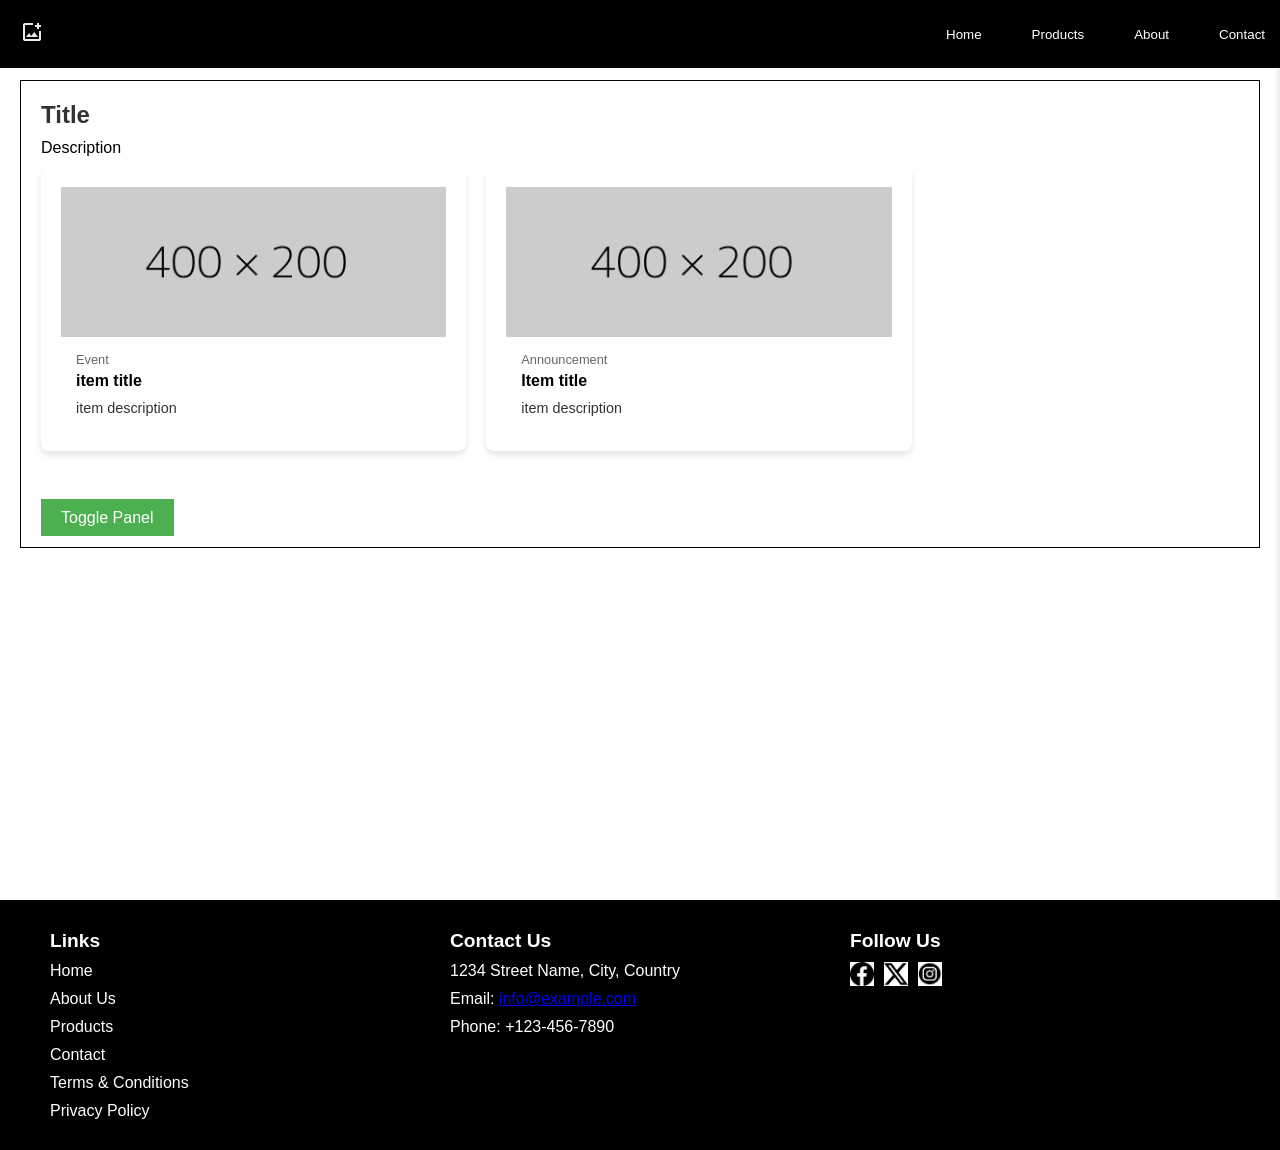
<file: layout template/index.html>
<!DOCTYPE html>
<html lang="en">
<head>
    <meta charset="UTF-8">
    <meta name="viewport" content="width=device-width, initial-scale=1.0">
    <title>Layout Example</title>
    <link rel="stylesheet" href="assets/css/styles.css">
    <link rel="shortcut icon" type="image/x" href="assets/img/website-favicon112x112.png">
    <link rel="stylesheet" href="assets/css/panelTransitionStyles.css">
    <link rel="stylesheet" href="assets/css/container-item-styles.css">
    <link rel="stylesheet" href="assets/css/container-item-many.css">

</head>
<body>
    <header>
        <div class="logo">
            <a href="index.html"> 
                <svg xmlns="http://www.w3.org/2000/svg" height="24px" viewBox="0 -960 960 960" width="24px" fill="#e8eaed">
                <path d="M480-480ZM200-120q-33 0-56.5-23.5T120-200v-560q0-33 23.5-56.5T200-840h320v80H200v560h560v-320h80v320q0 33-23.5 56.5T760-120H200Zm40-160h480L570-480 450-320l-90-120-120 160Zm440-320v-80h-80v-80h80v-80h80v80h80v80h-80v80h-80Z"/></svg>
                <!-- <img src="AddLogoIMG.png" alt="">--> 
            </a> 

        </div>
        <nav>
            <ul>
                <li class="dropdown">
                    <button>Home</button>
                    <div class="content">
                        <a href="#">Apple</a>
                        <a href="#">Orange</a>
                        <a href="#">Pineapple</a>
                    </div>
                </li>
                <li class="dropdown">
                    <button>Products</button>
                    <div class="content">
                        <a href="#">Apple</a>
                        <a href="#">Orange</a>
                        <a href="#">Pineapple</a>
                    </div>
                </li>
                <li class="dropdown">
                    <button>About</button>
                    <div class="content">
                        <a href="#">Apple</a>
                        <a href="#">Orange</a>
                        <a href="#">Pineapple</a>
                    </div>
                </li>
                <li class="dropdown">
                    <button>Contact</button>
                    <div class="content">
                        <a href="#">Apple</a>
                        <a href="#">Orange</a>
                        <a href="#">Pineapple</a>
                    </div>
                </li>
            </ul>
        </nav>
    </header>

    <!-- MAIN -->

    <main>
        <div class="container">

            <section>
                
                <!-- 
                <div class="container-item">
                    <div class="card card-green">
                        <div>
                            <h2>ORDER</h2>
                            <h3>ITEM</h3>
                            <p>orem, ipsum dolor sit amet consectetur adipisicing elit.</p>
                            <button class="button">SHOP NOW</button>
                        </div>
                        <div class="image-placeholder"></div>
                    </div>
                    <div class="card card-pink">
                        <div>
                            <h2>ORDER</h2>
                            <h3>ITEM</h3>
                            <p>Lorem, ipsum dolor sit amet consectetur adipisicing elit.</p>
                            <button class="button">SHOP NOW</button>
                        </div>
                        <div class="image-placeholder"></div>
                    </div>
                </div>

                <input type="checkbox" id="panel-toggle">
                <br>
                <label for="panel-toggle" class="toggle-btn">Toggle Panel</label>
                
                <div class="panel-container">
                    <div class="panel">
                        <div class="panel-content">
                            <h2>Panel Content</h2>
                            <p>This is the sliding panel content.</p>
                        </div>
                    </div>
                </div>
                -->

                <div class="section">
                    <h1>Title</h1>
                    <p class="description">Description</p>
                    <div class="card-container">
                        <div class="card">
                            <img src="assets/img/400x200.png" alt="Quantum Computing">
                            <div class="card-content">
                                <div class="card-tag">Event</div>
                                <div class="card-title">item title</div>
                                <div class="card-description">item description</div>
                            </div>
                        </div>
                        <div class="card">
                            <img src="assets/img/400x200.png" alt="NVIDIA AI Research">
                            <div class="card-content">
                                <div class="card-tag">Announcement</div>
                                <div class="card-title">Item title</div>
                                <div class="card-description">item description</div>
                            </div>
                        </div>

                    </div>
                </div>
                
                <input type="checkbox" id="panel-toggle">
                <br>
                <label for="panel-toggle" class="toggle-btn">Toggle Panel</label>

                <div class="panel-container">
                    <div class="panel">
                        <div class="panel-content">
                            <h2>Panel Content</h2>
                            <p>This is the sliding panel content.</p>
                        </div>
                    </div>
                </div>


            </section>


            

        </div>
    </main>

    <!-- FOOTER -->
    <footer>
        <div class="footer-content">
            <div class="footer-left">

                <h3>Links</h3>
                <ul>
                    <li><a href="#">Home</a></li>
                    <li><a href="#">About Us</a></li>
                    <li><a href="#">Products</a></li>
                    <li><a href="#">Contact</a></li>
                    <li><a href="#">Terms & Conditions</a></li>
                    <li><a href="#">Privacy Policy</a></li>
                </ul>

            </div>

            <div class="footer-center">
                <h3>Contact Us</h3>
                <p>1234 Street Name, City, Country</p>
                <p>Email: <a href="example@example.com">info@example.com</a></p>
                <p>Phone: +123-456-7890</p>
            </div>


            <div class="footer-right">
                <h3>Follow Us</h3>
                <div class="socials">
                    <a href="#" class="social-icon"><img src="assets/img/facebook-icon.png" alt="Facebook"></a>
                    <a href="#" class="social-icon"><img src="assets/img/twitter-icon.png" alt="Twitter"></a>
                    <a href="#" class="social-icon"><img src="assets/img/instagram-icon.png" alt="Instagram"></a>
                </div>
            </div>
        </div>
    </footer>
    
</body>
</html>
</file>
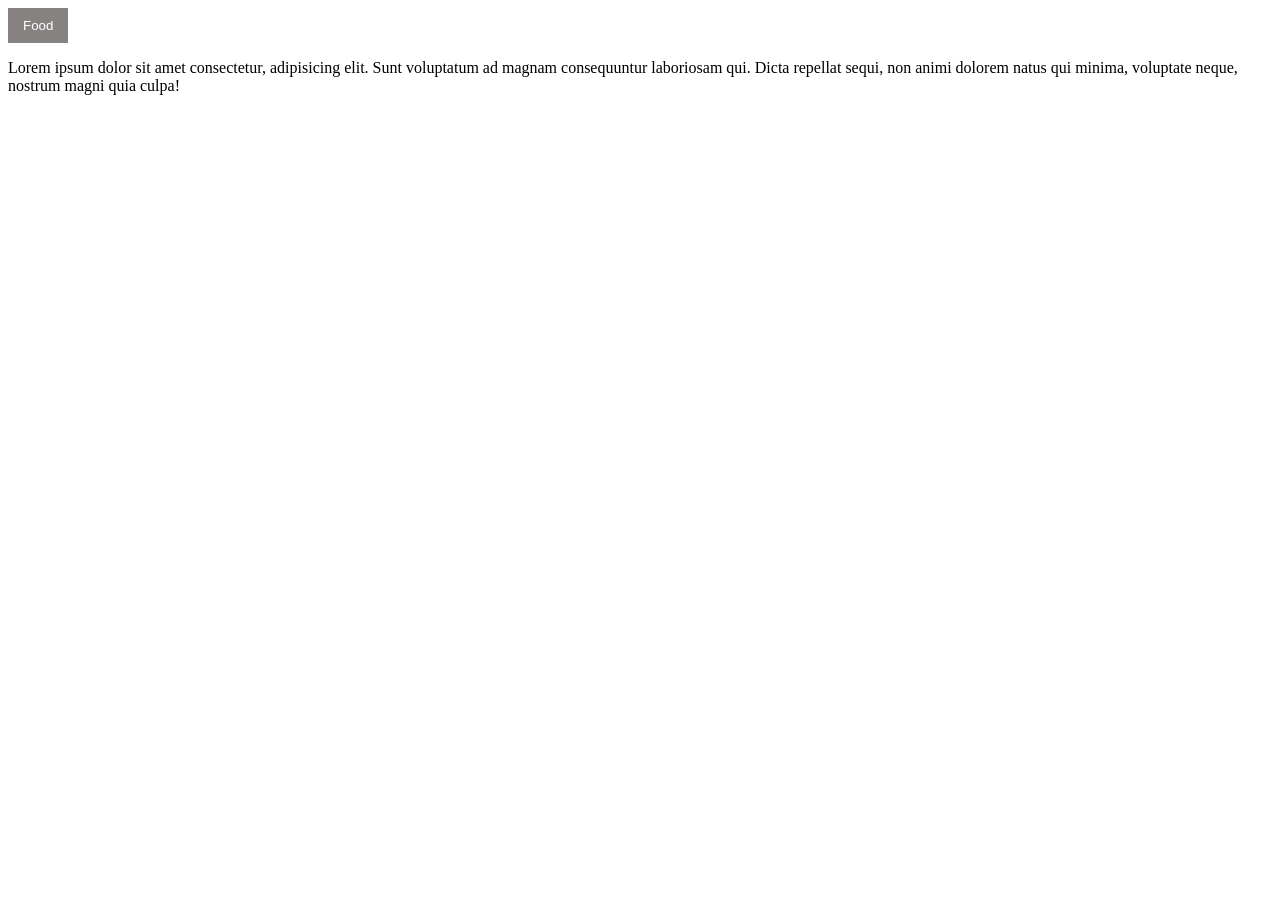
<file: dropdown.html>
<!DOCTYPE html>
<html lang="en">
<head>
    <meta charset="UTF-8">
    <meta name="viewport" content="width=device-width, initial-scale=1.0">
    <title>Menu</title>
    <link rel="stylesheet" href="stylesDropdown.css">
</head>
<body>


    <div class="dropdown"> 
        
        <button>Food</button>
        
        <div class="content">   
                <a href="">Apple</a>
                <a href="">Orange</a>
                <a href="">Pineapple</a>

        </div>

    </div>

        <p>Lorem ipsum dolor sit amet consectetur, adipisicing elit. Sunt voluptatum ad magnam consequuntur laboriosam qui. Dicta repellat sequi, non animi dolorem natus qui minima, voluptate neque, nostrum magni quia culpa!</p>
</body>
</html>
</file>
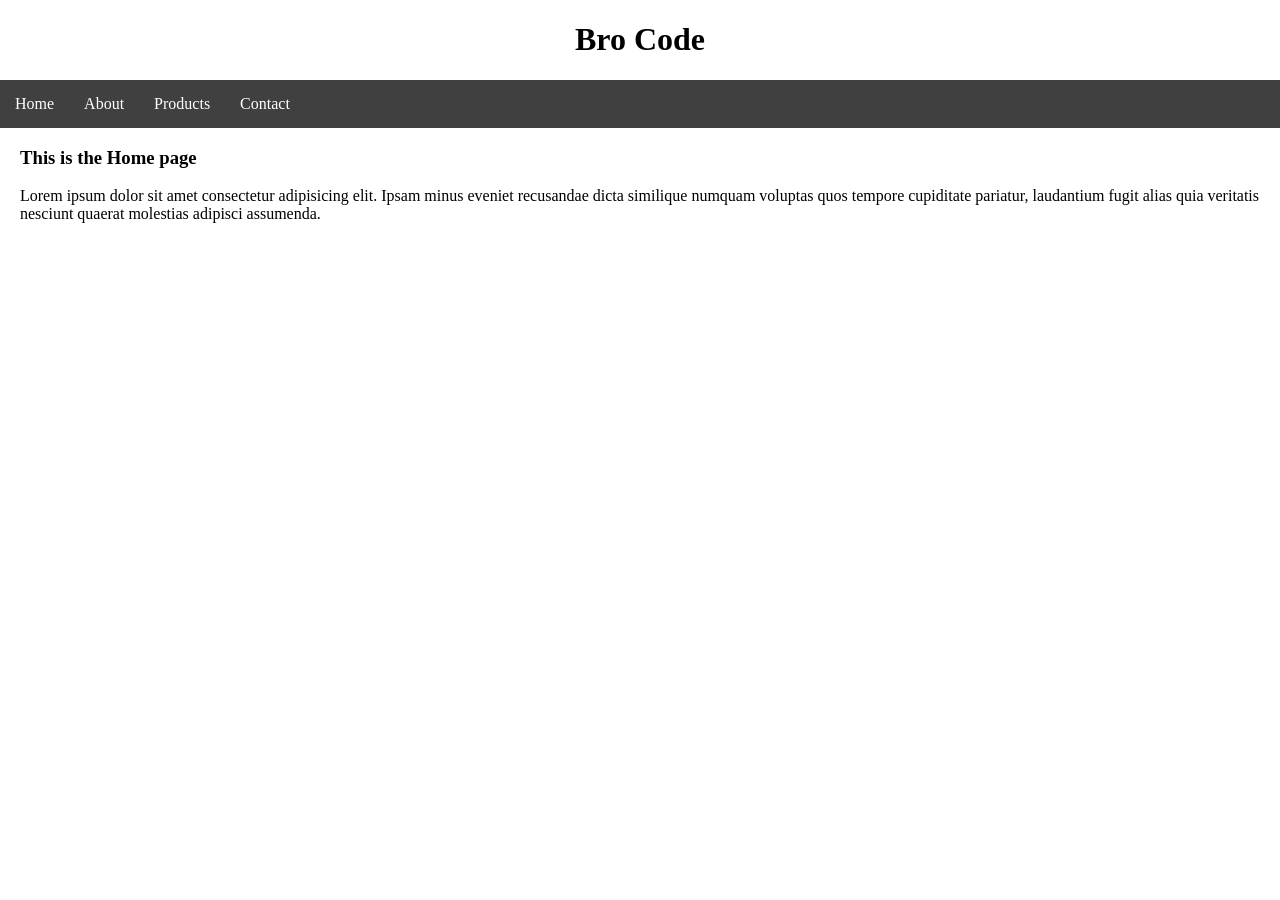
<file: example.html>
<!DOCTYPE html>

<html lang="en">

<head>

    <meta charset="UTF-8">

    <meta http-equiv="X-UA-Compatible" content="IE=edge">

    <meta name="viewport" content="width=device-width, initial-scale=1.0">

    <title>Bro Code</title>

    <link rel="stylesheet" href="stylesExample.css">

</head>

<body>



    <h1>Bro Code</h1>



    <nav class="navbar">

        <ul>

            <li><a href="index.html">Home</a></li>

            <li><a href="about.html">About</a></li>

            <li><a href="products.html">Products</a></li>

            <li><a href="contact.html">Contact</a></li>

        </ul>

    </nav>



    <main>

        <h3>This is the Home page</h3>

        <p>Lorem ipsum dolor sit amet consectetur adipisicing elit. Ipsam minus eveniet recusandae dicta similique numquam voluptas quos tempore cupiditate pariatur, laudantium fugit alias quia veritatis nesciunt quaerat molestias adipisci assumenda.</p>

    </main>



</body>

</html>
</file>
<file: layout template/assets/css/styles.css>
* {
    margin: 0;
    padding: 0;
}

body {
    font-family: Arial, sans-serif;
}

header {
    display: flex;
    justify-content: space-between;
    align-items: center;
    background-color: black;
    color: white;
    padding: 10px;
    position: fixed;
    width: 100%;
}

.logo {
    background-color: rgb(0, 0, 0);
    color: black;
    padding: 10px;
}

nav ul {
    display: flex;
    list-style: none;
    margin: 0;
    padding: 0;
}

nav ul li {
    position: relative; /* Ensure dropdowns position correctly */
    margin: 0 10px;
}

nav ul li button {
    background-color: hsl(0, 0%, 0%);
    color: white;
    padding: 10px 15px;
    border: none;
    cursor: pointer;
}

nav ul li .content {
    display: none;
    position: absolute;
    top: 100%; /* Position below the button */
    left: 0;
    background-color: hsl(0, 0%, 95%);
    min-width: 100px;
    box-shadow: 2px 2px 5px hsla(0, 0%, 0%, 0.8);
    /*z-index: 1;*/ /* Ensure dropdown is above other content */
}

nav ul li:hover .content {
    display: block;
}

nav ul li .content a {
    display: block;
    color: black;
    text-decoration: none;
    padding: 10px 15px;
}

nav ul li .content a:hover {
    background-color: hsl(0, 1%, 51%);
}

main{
    height: 100vh;
}

.container {

    display: flex;
    padding: 20px;
    gap: 20px;

}

aside, section, .right {
    border: 1px solid black;
    padding: 20px;
    flex-grow: 1;
    margin-top: 60px;
}

aside {
    flex-basis: 20%;
}

section {
    flex-basis: 50%;
    
}

.right {
    flex-basis: 30%;
}

footer {
    background-color: black;
    color: white;
    padding: 20px;
    display: flex;
    justify-content: center;
    flex-wrap: wrap;
    z-index: 1; /* Ensure dropdown is above other content */
}


.footer-content {
    display: flex;
    justify-content: space-between;
    width: 100%;
    max-width: 1200px;
    margin: 0 auto;
}
/*FOOTER LEFT*/

.footer-left, .footer-center, .footer-right {
    flex: 1;
    margin: 0 10px;
}

.footer-left h3, .footer-center h3, .footer-right h3 {
    margin-bottom: 10px;
    font-size: 1.2rem;
}

.footer-left p, .footer-center ul, .footer-right .socials {
    margin: 0;
}
/*----------------*/
.footer-left ul {
    list-style: none;
    padding: 0;
}

.footer-left ul li {
    margin-bottom: 10px;
}

.footer-left ul li a {
    color: white;
    text-decoration: none;
}

.footer-left ul li a:hover {
    text-decoration: underline;
}

.footer-left .socials {
    display: flex;
    gap: 10px;
}

.footer-left .social-icon img {
    width: 24px;
    height: 24px;
    display: block;
}

.footer-left .social-icon img:hover {
    opacity: 0.8;
}


.footer-left ul {
    list-style: none;
    padding: 0;
}

.footer-left ul li {
    margin-bottom: 10px;
}

/*FOOTER CENTER ONLY*/
.footer-center ul {
    list-style: none;
    padding: 0;
}

.footer-center ul li {
    margin-bottom: 10px;
}

.footer-center ul li a {
    color: white;
    text-decoration: none;
}

.footer-center ul li a:hover {
    text-decoration: underline;
}

.footer-center .socials {
    display: flex;
    gap: 10px;
}

.footer-center .social-icon img {
    width: 24px;
    height: 24px;
    display: block;
}

.footer-center .social-icon img:hover {
    opacity: 0.8;
}


.footer-center ul {
    list-style: none;
    padding: 0;
}

.footer-center ul li {
    margin-bottom: 10px;
}


/*FOOTER RIGHT ONLY*/


.footer-right .socials {
    display: flex;
    gap: 10px;
}

.footer-right .social-icon img {
    width: 24px;
    height: 24px;
    display: block;
}

.footer-right .social-icon img:hover {
    opacity: 0.8;
}


.footer-right ul {
    list-style: none;
    padding: 0;
}

.footer-right ul li {
    margin-bottom: 10px;
}

.footer-right ul li a {
    color: white;
    text-decoration: none;
}

.footer-right ul li a:hover {
    text-decoration: underline;
}
</file>
<file: layout template/assets/css/panelTransitionStyles.css>
.panel-container {
    position: fixed;
    top: 0;
    right: 0;
    width: 300px;
    height: 100%;
    pointer-events: none;
}
.panel {
    position: absolute;
    top: 0;
    right: 0;
    width: 100%;
    height: 100%;
    background-color: #f1f1f1;
    transform: translateX(100%);
    transition: transform 0.3s ease-in-out;
    box-shadow: -2px 0 5px rgba(0,0,0,0.1);
    pointer-events: auto;
}
.panel-content {
    padding: 20px;
}
.toggle-btn {

    top: 20px;
    right: 20px;
    padding: 10px 20px;
    background-color: #4CAF50;
    color: white;
    border: none;
    cursor: pointer;
    /*z-index: 1000;*/
}

#panel-toggle {
    display: none;
}

#panel-toggle:checked ~ .panel-container .panel {
    transform: translateX(0);
}
</file>
<file: layout template/assets/css/container-item-styles.css>
/*
body {
    font-family: Arial, sans-serif;
    display: flex;
    justify-content: center;
    align-items: center;
    height: 100vh;
    margin: 0;
    background-color: #f0f0f0;
}*/

.container-item {
    display: flex;
    gap: 20px;
}
.card {
    width: 300px;
    padding: 20px;
    border-radius: 10px;
    display: flex;
    flex-direction: column;
    justify-content: space-between;
}
.card-green {
    background-color: #e8f5e9;
}
.card-pink {
    background-color: #fce4ec;
}
h2 {
    margin: 0;
    font-size: 24px;
    font-weight: bold;
}
h3 {
    margin: 10px 0;
    font-size: 28px;
    font-weight: bold;
}
p {
    margin: 10px 0;
}
.button {
    background-color: #6200ea;
    color: white;
    border: none;
    padding: 10px 20px;
    text-align: center;
    text-decoration: none;
    display: inline-block;
    font-size: 16px;
    margin-top: 10px;
    cursor: pointer;
    border-radius: 5px;
}
.image-placeholder {
    width: 100%;
    height: 150px;
    background-color: #ccc;
    margin-top: 20px;
}
</file>
<file: layout template/assets/css/container-item-many.css>
/*
body {
    font-family: Arial, sans-serif;
    margin: 0;
    padding: 20px;
    background-color: #f0f0f0;
}
*/
.section {
    margin-bottom: 40px;
}
h1 {
    color: #333;
}
.description {
    max-width: 800px;
}
.card-container {
    display: flex;
    gap: 20px;
    flex-wrap: wrap;
}
.card {
    background-color: white;
    border-radius: 8px;
    overflow: hidden;
    width: calc(33.33% - 14px);
    box-shadow: 0 4px 6px rgba(0,0,0,0.1);
}
.card img {
    width: 100%;
    height: 150px;
    object-fit: cover;
}
.card-content {
    padding: 15px;
}
.card-tag {
    font-size: 0.8em;
    color: #666;
    margin-bottom: 5px;
}
.card-title {
    font-weight: bold;
    margin-bottom: 10px;
}
.card-description {
    font-size: 0.9em;
    color: #333;
}
</file>
<file: stylesDropdown.css>
.dropdown{
    display: inline-block; /*to not activate the hover effect when we are in the header far from the button      */
}

.dropdown button{
    background-color:hsl(0, 2%, 52%);
    color: white;
    padding: 10px  15px;
    border: none;
    cursor: pointer;
}

.dropdown a{
    display: block;
    color: black;
    text-decoration: none;
    padding: 10px 15px;
}

.dropdown .content{
    display: none;
    background-color: hsl(0, 9%, 64%);
    position: absolute;
    min-width: 100px;
    box-shadow: 2px 2px 5px hsla(0, 0%, 0%, 0.8);
}

.dropdown:hover .content{
    display: block;
}

.dropdown:hover button{
    background-color: hsl(0, 0%, 0%);
}

.dropdown a:hover{
    background-color: hsla(0, 94%, 39%, 0.79);
}
</file>
<file: stylesExample.css>
/* style.css */

body{

    margin: 0px;

}

main{

    margin-left: 20px;

    margin-right: 20px;

}

h1{

    text-align: center;

}

.navbar ul{

    list-style-type: none;

    background-color: hsl(0, 0%, 25%);

    padding: 0px;

    margin: 0px;

    overflow: hidden;

}

.navbar a{

    color: white;

    text-decoration: none;

    padding: 15px;

    display: block;

    text-align: center;

}

.navbar a:hover{

    background-color: hsl(0, 0%, 10%);

}

.navbar li{

    float: left;

}
</file>
